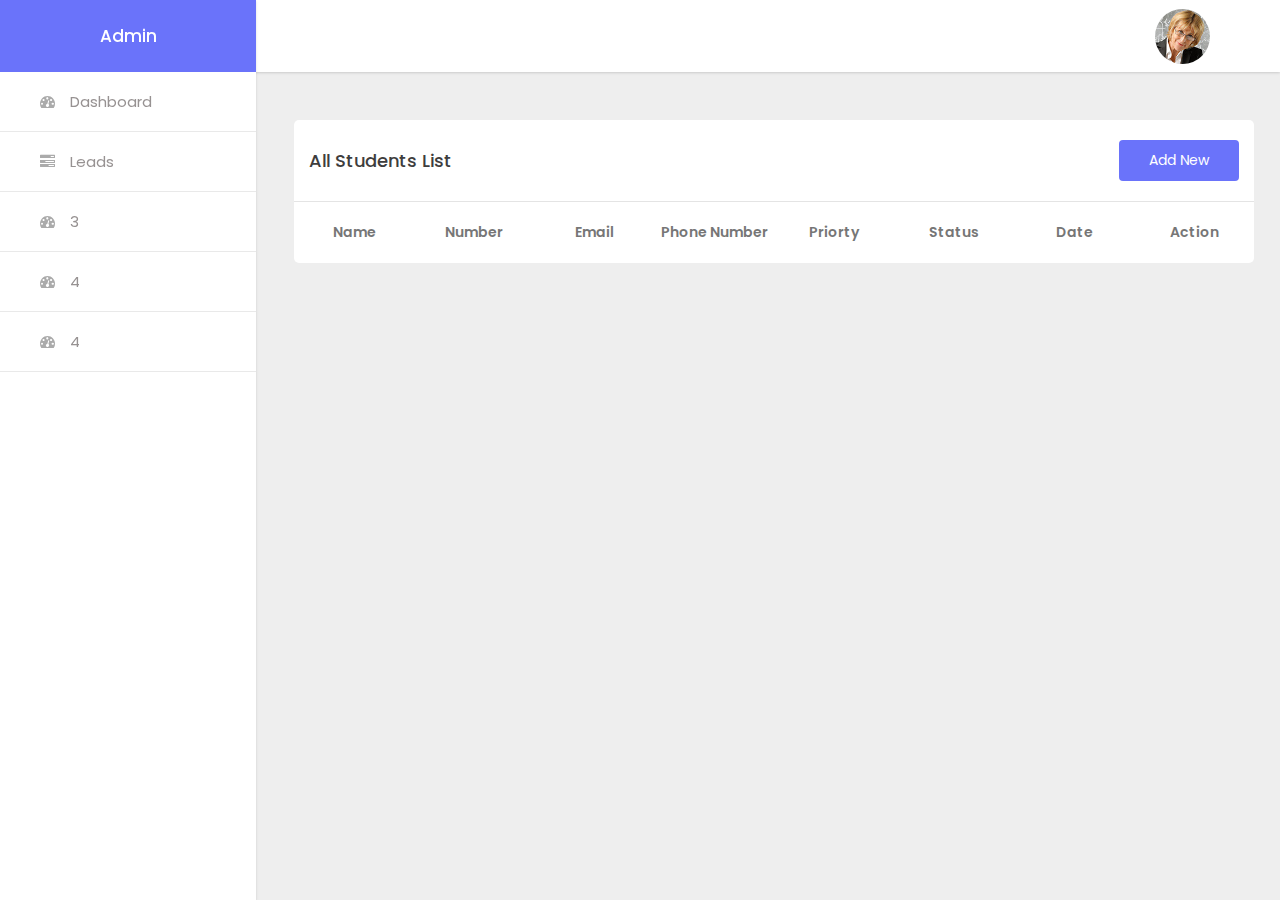
<file: index.html>
<!DOCTYPE html>
<html lang="en">
  <head>
    <meta charset="UTF-8" />
    <meta name="viewport" content="width=device-width, initial-scale=1.0" />
    <title>admin pannel</title>
    <!-- font owesome -->
    <link
      rel="stylesheet"
      href="https://cdnjs.cloudflare.com/ajax/libs/font-awesome/4.7.0/css/font-awesome.min.css"
    />
    <!-- style css  -->
    <link rel="stylesheet" href="css/style.css" />
  </head>
  <body>
    <main>
      <header>
        <div class="container">
          <div class="flex spce-between align-center">
            <div class="left"></div>
            <div class="right">
              <div class="profile-img flex spce-between align-center">
                <img src="img/admin-img.jpg" alt="" />
              </div>
            </div>
          </div>
        </div>
      </header>
      <div class="left-menu">
        <ul>
          <li>Admin</li>
          <li checkId="dashboard" onclick="updateDashBoard(0)">
            <i class="fa fa-tachometer" aria-hidden="true"></i>
            <a href="javascript:void(0)">Dashboard</a>
          </li>
          <li checkId="leads" onclick="updateDashBoard(1)">
            <i class="fa fa-tasks" aria-hidden="true"></i>
            <a href="javascript:void(0)">Leads</a>
          </li>
          <li checkId="leads2" onclick="updateDashBoard(2)">
            <i class="fa fa-tachometer" aria-hidden="true"></i>
            <a href="#">3</a>
          </li>
          <li checkId="dashboard" onclick="updateDashBoard(3)">
            <i class="fa fa-tachometer" aria-hidden="true"></i>
            <a href="#">4</a>
          </li>
          <li checkId="dashboard" onclick="updateDashBoard(4)">
            <i class="fa fa-tachometer" aria-hidden="true"></i>
            <a href="#">4</a>
          </li>
        </ul>
      </div>
      <div id="dashboard" class="tab_page flex  dashboard">
       <div class="flex align-center w-100">
        <div class="box">
          <div class="left">
            <img src="img/profile-user.png" alt="" />
          </div>
          <div class="right">
            <h4>Total Number</h4>
            <h3>3180</h3>
          </div>
        </div>
        <div class="box">
          <div class="left">
            <img src="img/profile-user.png" alt="" />
          </div>
          <div class="right">
            <h4>Total Number</h4>
            <h3>3180</h3>
          </div>
        </div>
        <div class="box">
          <div class="left">
            <img src="img/profile-user.png" alt="" />
          </div>
          <div class="right">
            <h4>Total Number</h4>
            <h3>3180</h3>
          </div>
        </div>
        <div class="box">
          <div class="left">
            <img src="img/profile-user.png" alt="" />
          </div>
          <div class="right">
            <h4>Total Number</h4>
            <h3>3180</h3>
          </div>
        </div>
       </div>
      </div>
      <div id="leads" class="tab_page  dashboard active ">
        <div class="w-100" id="lead-parent">
          <div class="dashboard-header">
            <h4>All Students List</h4>
            <button class="glbl-btn" onclick="addLead()">add new</button>
          </div>
          <div class="lead-head leads-box flex spce-between">
            <div class="box">
              <h5>Name</h5>
            
            </div>
            <div class="box">
              <h5>Number</h5>
            
            </div>
            <div class="box">
              <h5>Email</h5>
            
            </div>
          
            <div class="box">
              <h5>Phone Number</h5>
            
            </div>
            <div class="box">
              <h5>Priorty</h5>
            
            </div>
            <div class="box">
              <h5>Status</h5>
            
            </div>
            <div class="box">
              <h5>Date</h5>
            
            </div>
            <div class="box">
              <h5>Action</h5>
            
            </div>


           
          </div>
     
       
      
        </div>
      </div>
      <div id="addLead" class="tab_page dashboard ">
         <div class="left">
          <form id="leadForm">
             <div class="flex flex-wrap spce-between">
              <div class="form-group">
                <label for="name">Name</label>
                <input type="text" id="name" >
              </div>
              <div class="form-group">
                <label for="emai">Email</label>
                <input type="email" id="email" >
              </div>
              <div class="form-group">
                <label for="number">Phone Number</label>
                <input type="number" id="number" >
              </div>
              <div class="form-group">
                <label for="number">Priorty</label>
                 <select name="" id="Priority" >
                  <option value="High">High</option>
                  <option value="Low">Low</option>
                  <option value="Medium">Medium</option>
                 </select>
              </div>
              <div class="form-group">
                <label for="number">Status</label>
                 <select name="" id="status" >
                  <option value="Pending">Pending</option>
                  <option value="Working">Working</option>
                  <option value="Completed">Completed</option>
                 </select>
              </div>
              <div class="form-group">
                <label for="number">Date</label>
                 <input type="date" name="" id="date" >
              </div>
              <div class="form-group">
                <label for="number">Address</label>
                 <input type="text" name="" id="Address" >
              </div>
              
             </div>

             <input type="submit" value="submit" id="submit">
         </form>
         </div>
         <div class="right">
          
         </div>
      </div>
   
    </main>
    <script src="js/custom.js"></script>
  </body>
</html>
</file>
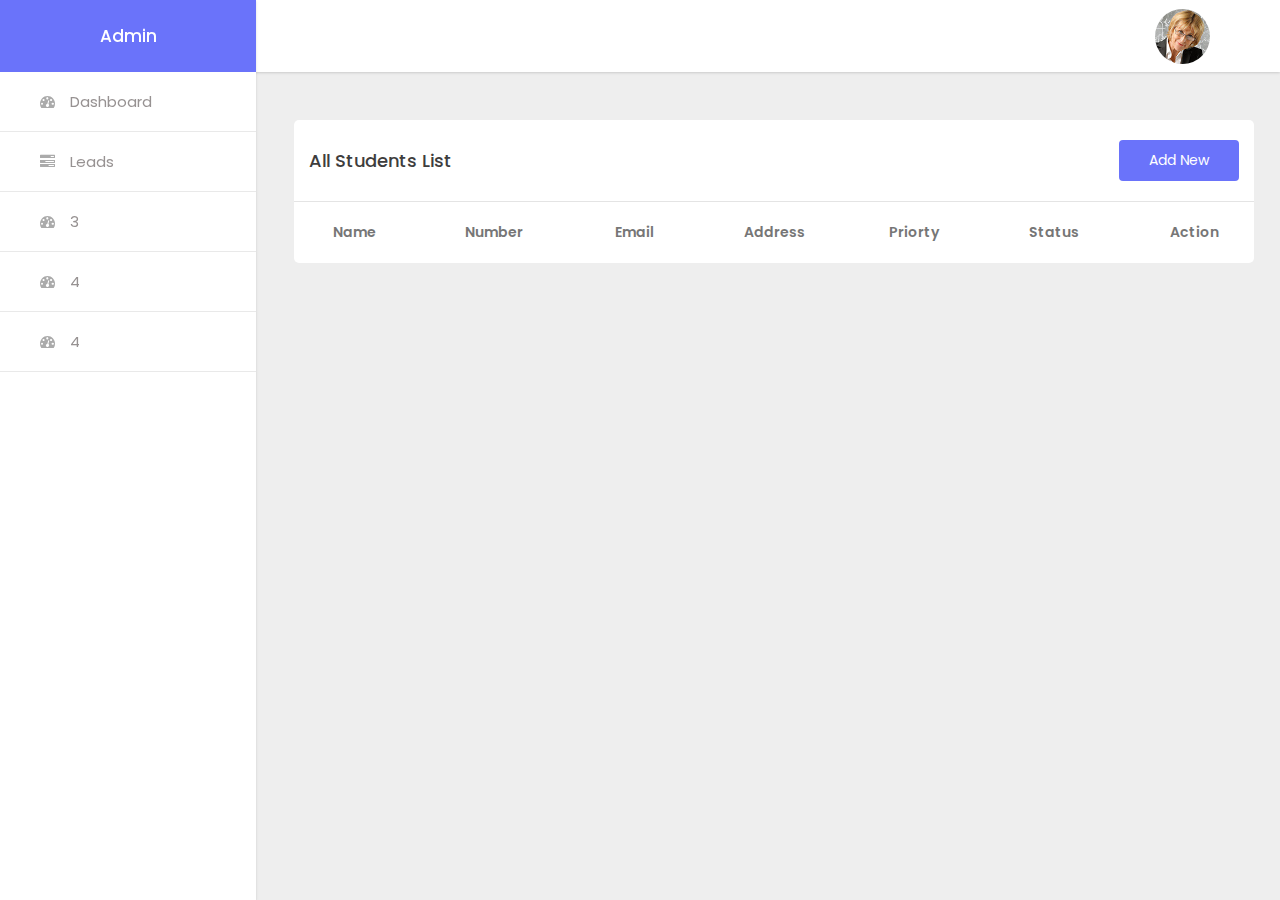
<file: index copy.html>
<!DOCTYPE html>
<html lang="en">
  <head>
    <meta charset="UTF-8" />
    <meta name="viewport" content="width=device-width, initial-scale=1.0" />
    <title>admin pannel</title>
    <!-- font owesome -->
    <link
      rel="stylesheet"
      href="https://cdnjs.cloudflare.com/ajax/libs/font-awesome/4.7.0/css/font-awesome.min.css"
    />
    <!-- style css  -->
    <link rel="stylesheet" href="css/style.css" />
  </head>
  <body>
    <main>
      <header>
        <div class="container">
          <div class="flex spce-between align-center">
            <div class="left"></div>
            <div class="right">
              <div class="profile-img flex spce-between align-center">
                <img src="img/admin-img.jpg" alt="" />
              </div>
            </div>
          </div>
        </div>
      </header>
      <div class="left-menu">
        <ul>
          <li>Admin</li>
          <li checkId="dashboard" onclick="updateDashBoard(0)">
            <i class="fa fa-tachometer" aria-hidden="true"></i>
            <a href="javascript:void(0)">Dashboard</a>
          </li>
          <li checkId="leads" onclick="updateDashBoard(1)">
            <i class="fa fa-tasks" aria-hidden="true"></i>
            <a href="javascript:void(0)">Leads</a>
          </li>
          <li checkId="leads2" onclick="updateDashBoard(2)">
            <i class="fa fa-tachometer" aria-hidden="true"></i>
            <a href="#">3</a>
          </li>
          <li checkId="dashboard" onclick="updateDashBoard(3)">
            <i class="fa fa-tachometer" aria-hidden="true"></i>
            <a href="#">4</a>
          </li>
          <li checkId="dashboard" onclick="updateDashBoard(4)">
            <i class="fa fa-tachometer" aria-hidden="true"></i>
            <a href="#">4</a>
          </li>
        </ul>
      </div>
      <div id="dashboard" class="tab_page flex  dashboard">
       <div class="flex align-center w-100">
        <div class="box">
          <div class="left">
            <img src="img/profile-user.png" alt="" />
          </div>
          <div class="right">
            <h4>Total Number</h4>
            <h3>3180</h3>
          </div>
        </div>
        <div class="box">
          <div class="left">
            <img src="img/profile-user.png" alt="" />
          </div>
          <div class="right">
            <h4>Total Number</h4>
            <h3>3180</h3>
          </div>
        </div>
        <div class="box">
          <div class="left">
            <img src="img/profile-user.png" alt="" />
          </div>
          <div class="right">
            <h4>Total Number</h4>
            <h3>3180</h3>
          </div>
        </div>
        <div class="box">
          <div class="left">
            <img src="img/profile-user.png" alt="" />
          </div>
          <div class="right">
            <h4>Total Number</h4>
            <h3>3180</h3>
          </div>
        </div>
       </div>
      </div>
      <div id="leads" class="tab_page  dashboard active ">
        <div class="w-100" id="lead-parent">
          <div class="dashboard-header">
            <h4>All Students List</h4>
            <button class="glbl-btn" onclick="addLead()">add new</button>
          </div>
          <div class="lead-head leads-box flex spce-between">
            <div class="box">
              <h5>Name</h5>
            
            </div>
            <div class="box">
              <h5>Number</h5>
            
            </div>
            <div class="box">
              <h5>Email</h5>
            
            </div>
          
            <div class="box">
              <h5>Address</h5>
            
            </div>
            <div class="box">
              <h5>Priorty</h5>
            
            </div>
            <div class="box">
              <h5>Status</h5>
            
            </div>
            <div class="box">
              <h5>Action</h5>
            
            </div>
           
          </div>
          <!-- <div class="leads leads-box flex spce-between">
            <div class="box">
              
              <p>Pawan Singh Bisht</p>
            </div>
            <div class="box">
              
              <p>9643674679</p>
            </div>
            <div class="box">
              
              <p>pawan146901864@gmail.com</p>
            </div>
          
            <div class="box">
              
              <p>D1/200 gali no-6 sonia vihar delhi - 110094</p>
            </div>
            <div class="box">
              
               <p>urgent</p>
            </div>
            <div class="box">
              
              <p>Working</p>
            </div>
      
          </div> -->
        </div>
      </div>
      <div id="addLead" class="tab_page dashboard ">
         <div class="left">
          <form id="leadForm">
             <div class="flex flex-wrap spce-between">
              <div class="form-group">
                <label for="name">Name</label>
                <input type="text" id="name" >
              </div>
              <div class="form-group">
                <label for="emai">Email</label>
                <input type="email" id="email" >
              </div>
              <div class="form-group">
                <label for="number">Phone Number</label>
                <input type="number" id="number" >
              </div>
              <div class="form-group">
                <label for="number">Priorty</label>
                 <select name="" id="Priority" >
                  <option value="High">High</option>
                  <option value="Low">Low</option>
                  <option value="Medium">Medium</option>
                 </select>
              </div>
              <div class="form-group">
                <label for="number">Status</label>
                 <select name="" id="status" >
                  <option value="Pending">Pending</option>
                  <option value="Working">Working</option>
                  <option value="Completed">Completed</option>
                 </select>
              </div>
              <div class="form-group">
                <label for="number">Date</label>
                 <input type="date" name="" id="date" >
              </div>
              <div class="form-group">
                <label for="number">Address</label>
                 <input type="text" name="" id="Address" >
              </div>
              
             </div>

             <input type="submit" value="submit" id="submit">
         </form>
         </div>
         <div class="right">
          
         </div>
      </div>
   
    </main>
    <!-- <script src="js/custom.js"></script> -->

  </body>
</html>
</file>
<file: css/style.css>
@import url('https://fonts.googleapis.com/css2?family=Poppins:ital,wght@0,100;0,200;0,300;0,400;0,500;0,600;0,700;0,800;0,900;1,100;1,200;1,300;1,400;1,500;1,600;1,700;1,800;1,900&display=swap');

*{
    margin: 0;
    padding: 0;
    box-sizing: border-box;
    font-family: "Poppins", sans-serif;
}

:root{
    --thme-clr: #6a73fa;
    --theme-clrTwo:#fd7e00;
}
body{
    background-color: #eee;
}
.container{
    margin: auto;
    width: 1140px;
    max-width: 100%;
}
.flex{
    display: flex;
}
.flex-wrap{
    flex-wrap: wrap;
}
.content-center{
    justify-content: center;
}
.spce-between{
    justify-content: space-between;
}
.align-center{
    align-items: center;
}
a{
    text-decoration: none;
}

.d-none{
    display: none;
}
.d-block{
    display: block;
}
.glbl-btn{
    background-color: #6a73fa;
    border: unset;
    padding: 10px 30px;
    border-radius: 4px;
    color: #fff;
    text-transform: capitalize;
    font-size: 14px;
}
.w-100{
    width: 100%;
}


/* header */
header{

    box-shadow: rgba(0, 0, 0, 0.1) 0px 1px 3px 0px, rgba(0, 0, 0, 0.06) 0px 1px 2px 0px;
    background-color: #fff;
    height: 72px;
    position: fixed;
    left: 0;
    right: 0;
    top: 0;
    z-index: 99;
}
header .right .profile-img{
    height: 72px;
}
header .right .profile-img img{
    height: 55px;
    width: 55px;
    border-radius: 100%; 
}
main {
    height: 100vh;
    position: relative;
}

/* left-menu  */
.left-menu{
    position: fixed;
    left: 0;
    width: 20%;
    bottom: 0;
    top: 0;
    box-shadow: rgba(0, 0, 0, 0.1) 0px 1px 3px 0px, rgba(0, 0, 0, 0.06) 0px 1px 2px 0px;
    background-color: #fff;
    z-index: 999;
}
.left-menu ul li {
    display: flex;
    align-items: center;
    padding: 4px 0px;
    height: 60px;
    border-bottom: 1px solid #d3d3d382;
    padding-left: 40px;
    cursor: pointer;
    transition: all ease-in-out 0.5s;
}
.left-menu ul li:hover{
    background-color: var(--thme-clr);
}
.left-menu ul li:hover a{
    color: #fff;
}
.left-menu ul li:hover .fa{
    color: #fff;

}
.left-menu ul li .fa {
    font-size: 15px;
    color: #ababab;
    transition: all ease-in-out 0.5s;
}
.left-menu ul li .fa:last-child {
    margin-left: auto;
    padding-right: 15px;
}
.left-menu ul li:first-child{
    background-color: var(--thme-clr);
    color: #fff;
    height: 72px;
    font-size: 17px;
    font-weight: 500;
    padding-left: 0px;
    display: flex;
    justify-content: center;
    align-items: center;
    border-bottom: unset;
}
.left-menu ul li a {
    color: #979292;
    padding-left: 15px;
    font-size: 15px;
    transition: all ease-in-out 0.5s;
}
main .dashboard {
    width: 75%;
    position: absolute;
    left: 23%;
    margin-top: 120px;
    background-color: #fff;
    padding: 20px 0px;
    border-radius: 5px;
   
}
main .dashboard .box{
    width: 24%;
    background-color: #fff;

    border-radius: 5px;
    box-shadow: rgba(17, 17, 26, 0.05) 0px 1px 0px, rgba(17, 17, 26, 0.1) 0px 0px 8px;
}

main .dashboard .box {
    background-color: var(--thme-clr);
    padding: 40px 15px;
    text-align: center;
    color: #fff;
    margin-right: 15px;
}
main .dashboard .box:nth-child(even){
    background-color: var(--theme-clrTwo);
}
main .dashboard .box h4 {
    font-size: 22px;
    color: #fff;
    font-weight: 500;
}
main .dashboard .box h3{
    font-size: 28px;
    font-weight: 500;
}
main .dashboard .box .left img{
    width: 55px;
    height: 55px;
}
main .dashboard{
    display: none;
}
main .dashboard.active{
    display: flex;
}


/* leads  */
.dashboard-header {
    width: 100%;
    justify-content: space-between;
    align-items: center;
    display: flex;
    border-bottom: 1px solid #d9d9d9b8;
    margin-bottom: 20px;
    padding: 0px 15px 20px;
}
.dashboard-header h4 {
    font-size: 18px;
    font-weight: 500;
    color: #3e3d3d;
}


/* leads-box */
main .dashboard .leads-box {

    /* padding: 15px 15px; */
}

main .dashboard .leads-box.lead-head:nth-child(odd)
{
    background-color: rgb(231 231 231 / 39%);
}

main .dashboard .leads-box .box {
    background-color: unset;
    box-shadow: unset;
    color: #767676;
    padding: 0px;
    width: calc(100%/8);
    overflow-wrap: break-word;
    font-size: 15px;
    margin: 0;
    text-align: center;
}
main .dashboard .leads-box .box i.fa{
    font-size: 25px;
    cursor: pointer;
    margin-left: 20px;
}

main .dashboard .leads-box .box i.fa.fa-trash {
    color: #F44336;
}
main .dashboard .leads-box .box .fa.fa-pencil-square{
    color: #2c7238;
}

main .dashboard .leads-box.lead-head{

    /* padding: 15px 5px 0px; */
    background-color: #fff;
}

main .dashboard .lead-head .box h5 {
    font-size: 14px;

    font-weight: 600;
}

main .dashboard .leads .box p{
    font-size: 14px;
    color: #726f6f;
    margin-top: 5px;
}

/* add lead */
#addLead{
    background-color: var(--thme-clr);
    padding: 0px;
    
}
#addLead .left{
    
    width: 60%;
}

#addLead form {
    width: 100%;
    background-color: #fff;
    padding: 25px;
    border: unset;
}
#addLead form .form-group {
    margin-bottom: 13px;
    width: 48%;
}
#addLead form .form-group:last-child{
    width: 100%;
}
#addLead form input{
    border: 1px solid #b1b1b1;
    outline: unset;
    width: 100%;
    height: 43px;
    border-radius: 4px;
    padding: 0px 15px;
}
#addLead form input[type='date']{
   color: #686868;
} 
#addLead form label{
    color: #686868;
    font-size: 15px;
    margin-bottom: 4px;
    display: inline-block;
}

#addLead form .form-group select {
    display: block;
    width: 100%;
    border: 1px solid #b1b1b1;
    padding: 10px;
    border-radius: 5px;
    outline: none;
    color: #686868;
}
#addLead form  .saveFormData{
    width: 100%;
    padding: 12px 0px;
    background-color: #6a73fa;
    border: unset;
    border-radius: 5px;
    font-size: 17px;
    text-transform: uppercase;
    margin-top: 20px;
    color: #fff;
  
}
</file>
